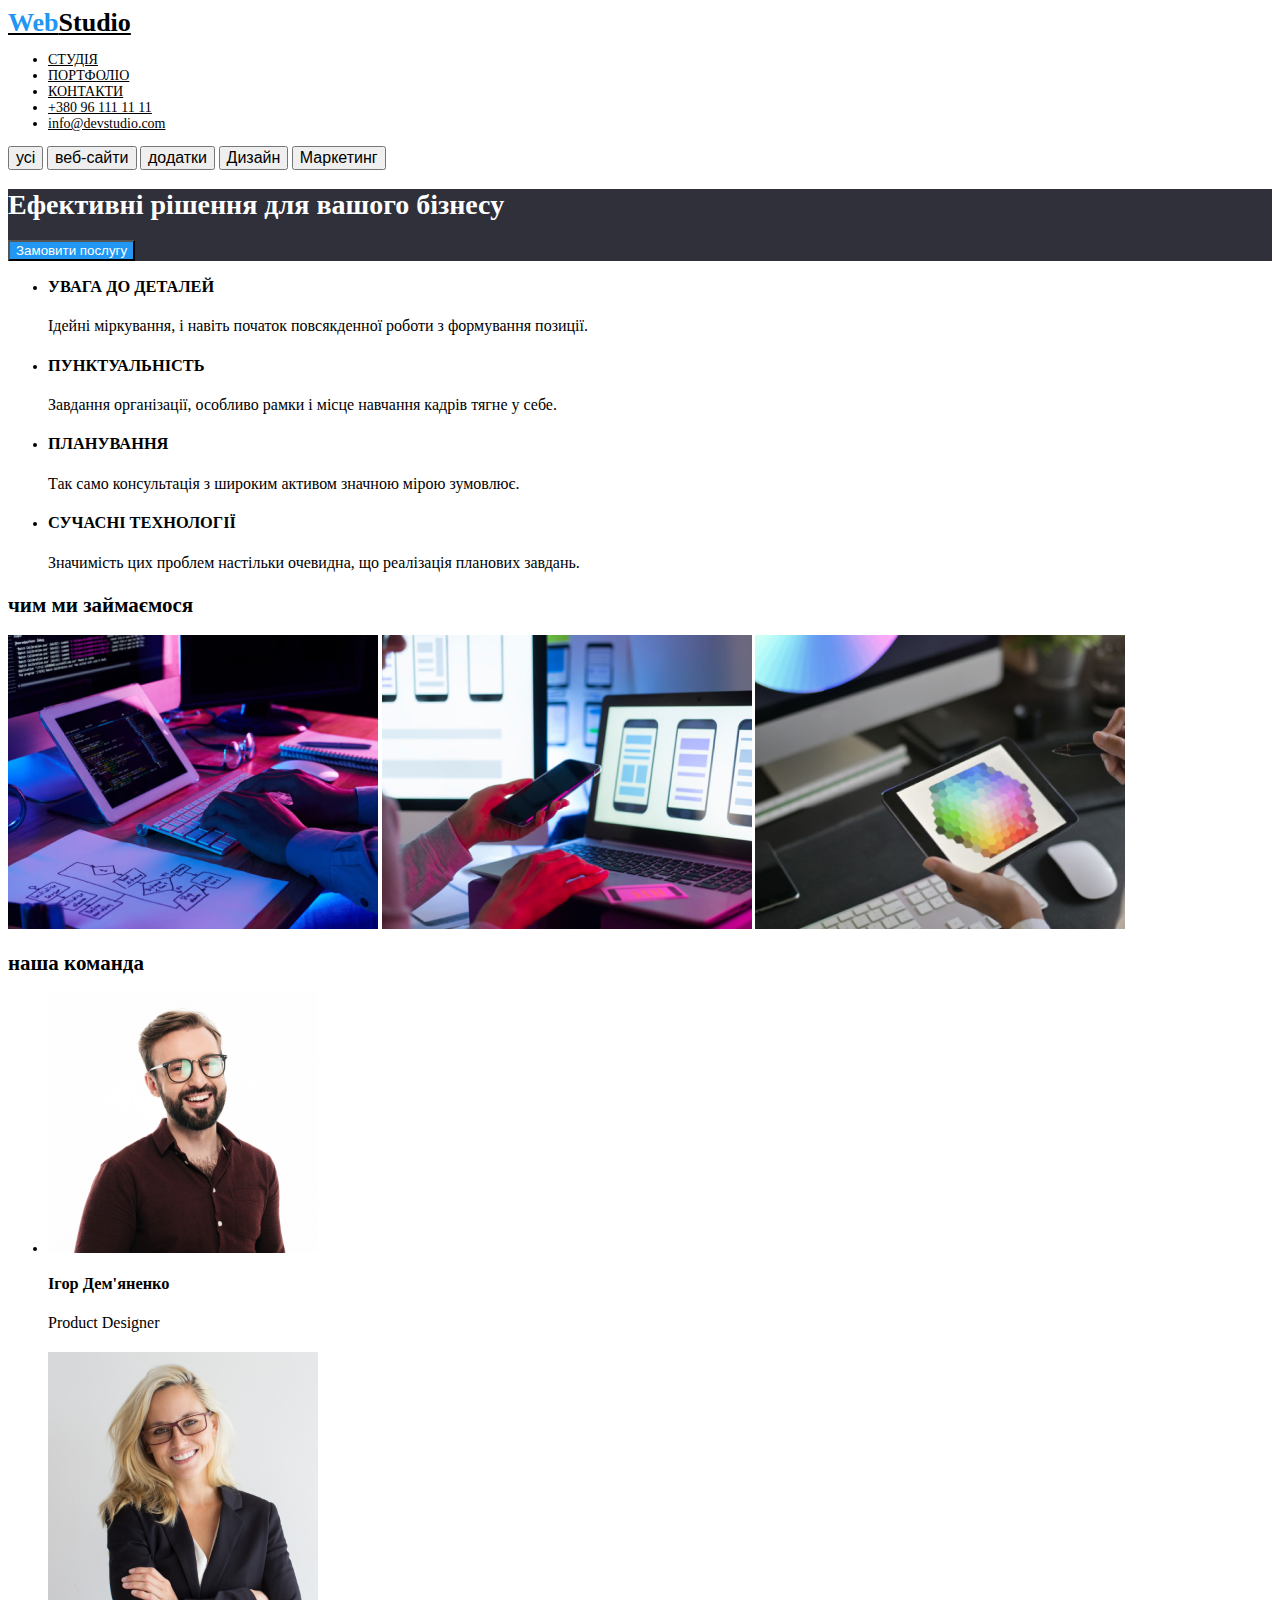
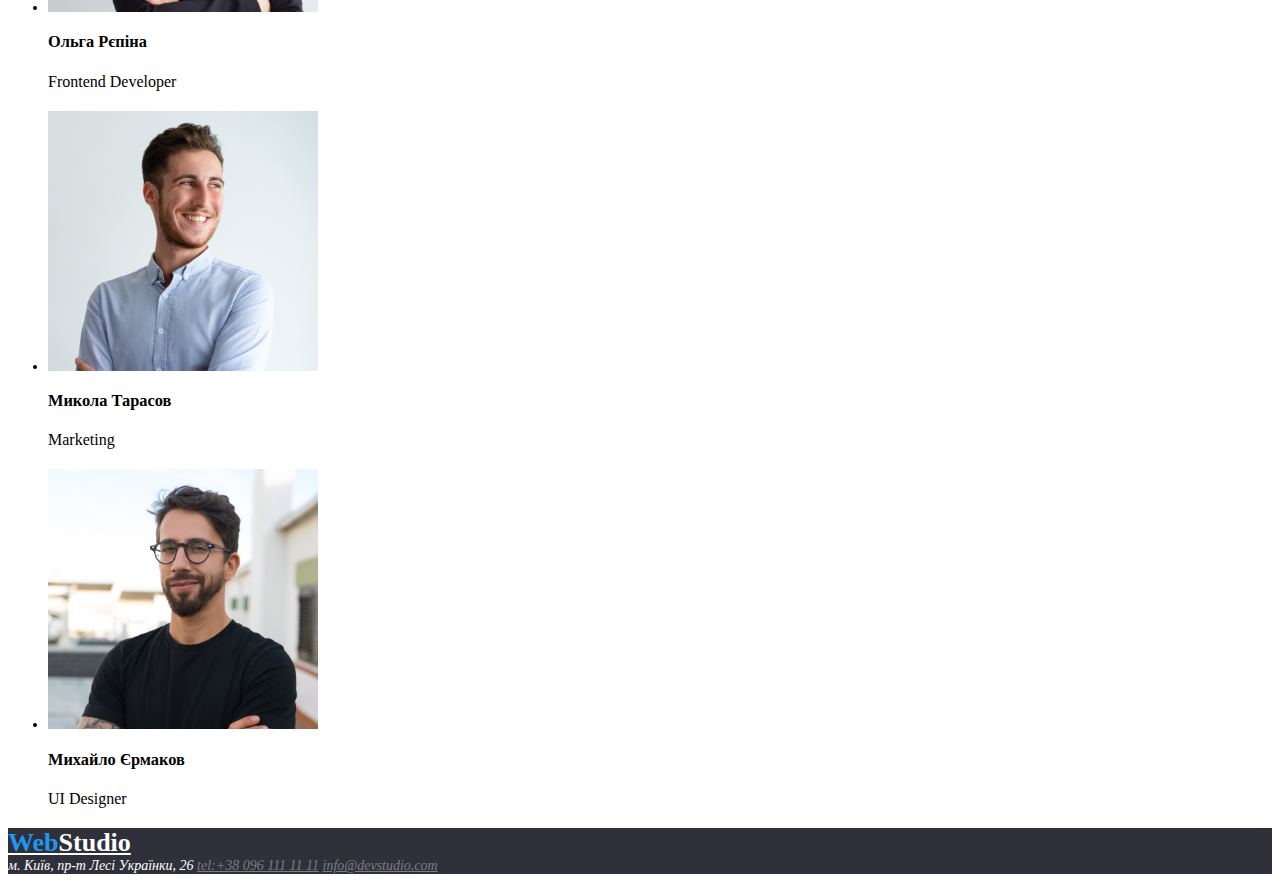
<file: index.html>
<!DOCTYPE html>
<html lang="en">
<head>
    <meta charset="UTF-8">
    <meta name="viewport" content="width=device-width, initial-scale=1.0">
    <link rel="preconnect" href="https://fonts.googleapis.com">
<link rel="preconnect" href="https://fonts.gstatic.com" crossorigin>
<link href="https://fonts.googleapis.com/css2?family=Raleway:ital,wght@0,100..900;1,100..900&family=Roboto:ital,wght@0,100;0,300;0,400;0,500;0,700;0,900;1,100;1,300;1,400;1,500;1,700;1,900&display=swap" rel="stylesheet">

    <link rel="stylesheet" href="./css/style.css">
    <title>Document</title>
</head>
<body>
    <header>
        <a  href="./index.html" class="logo"><span class="logoweb">Web</span>Studio</a>
        <nav>
            <ul>
                <li><a href="#студія">СТУДІЯ</a></li>
                <li><a href="./portfolio.html">ПОРТФОЛІО</a></li>
                <li><a href="#контакти">КОНТАКТИ</a></li>
                <li><a href="tel:+380 96 111 11 11">+380 96 111 11 11</a></li>
                <li><a href="mailto: info@devstudio.com">info@devstudio.com</a></li>
            </ul>
        </nav>
    </header>
    <main>
        <nav>
            <button class="filtr">усі</button>
            <button class="filtr">веб-сайти</button>
            <button class="filtr">додатки</button>
            <button class="filtr">Дизайн</button>
            <button class="filtr">Маркетинг</button>
        </nav>
        <section class="banner">
        <h1>Ефективні рішення для вашого бізнесу</h1>
        <button class="button">Замовити послугу</button>
        </section>
        <section>
         <ul>
            <li>
            <h3>УВАГА ДО ДЕТАЛЕЙ</h3>
            <p class="desc">Ідейні міркування, і навіть початок повсякденної роботи з формування позиції.</p>
            </li>
            <li>
                <h3>ПУНКТУАЛЬНІСТЬ</h3>
                <p class="desc">Завдання організації, особливо рамки і місце навчання кадрів тягне у себе.</p>
            </li>
            <li>
             <h3>ПЛАНУВАННЯ</h3>
             <p class="desc">Так само консультація з широким активом значною мірою зумовлює.</p>
            </li>
            <li>
            <h3>СУЧАСНІ ТЕХНОЛОГІЇ</h3>
            <p class="desc">Значимість цих проблем настільки очевидна, що реалізація планових завдань.</p>
            </li>
         </ul>
        </section>

        <section>
        <h2>чим ми займаємося</h2>
         <img src="./image/img(34).jpg" alt="програмість робить роботу за своїм комп'юторем" width="370">
         <img src="./image/img(33).jpg" alt="жінка з телефоном та комп'юторем" width="370">
         <img src="./image/img(35).jpg" alt="жінка з планшетом" width="370"> 
        </section>

        <section>
        <h2>наша команда</h2>
        <ul>
            <li>
                <img src="./image/img(36).jpg" alt="чоловік в окулярах" width="270">
                <h3>Ігор Дем'яненко</h3>
                <p class="desc">Product Designer</p>
            </li>
            <li>
                <img src="./image/img(37).jpg" alt="жінка в окулярах" width="270">
                <h3>Ольга Рєпіна</h3>
                <p class="desc">Frontend Developer</p>
            </li>
            <li>
                <img src="./image/img(38).jpg" alt="чоловік в сорочці" width="270">
                <h3>Микола Тарасов</h3>
                <p class="desc">Marketing</p>
            </li>
            <li>
                <img src="./image/img(39).jpg" alt="чоловік в окулярах з бородою" width="270">
                <h3>Михайло Єрмаков</h3>
                <p class="desc">UI Designer</p>
            </li>
        </ul>
        </section>
    </main>

    <footer class="banner">
        <a  href="./index.html" class="logo"><span class="logoweb">Web</span>Studio</a>
        <address>
            <span>м. Київ, пр-т Лесі Українки, 26</span>
            <a href="tel:+38 096 111 11 11">tel:+38 096 111 11 11</a>
            <a href="mailto: info@devstudio.com">info@devstudio.com</a>
        </address>
    </footer>
</body>
</html>
</file>
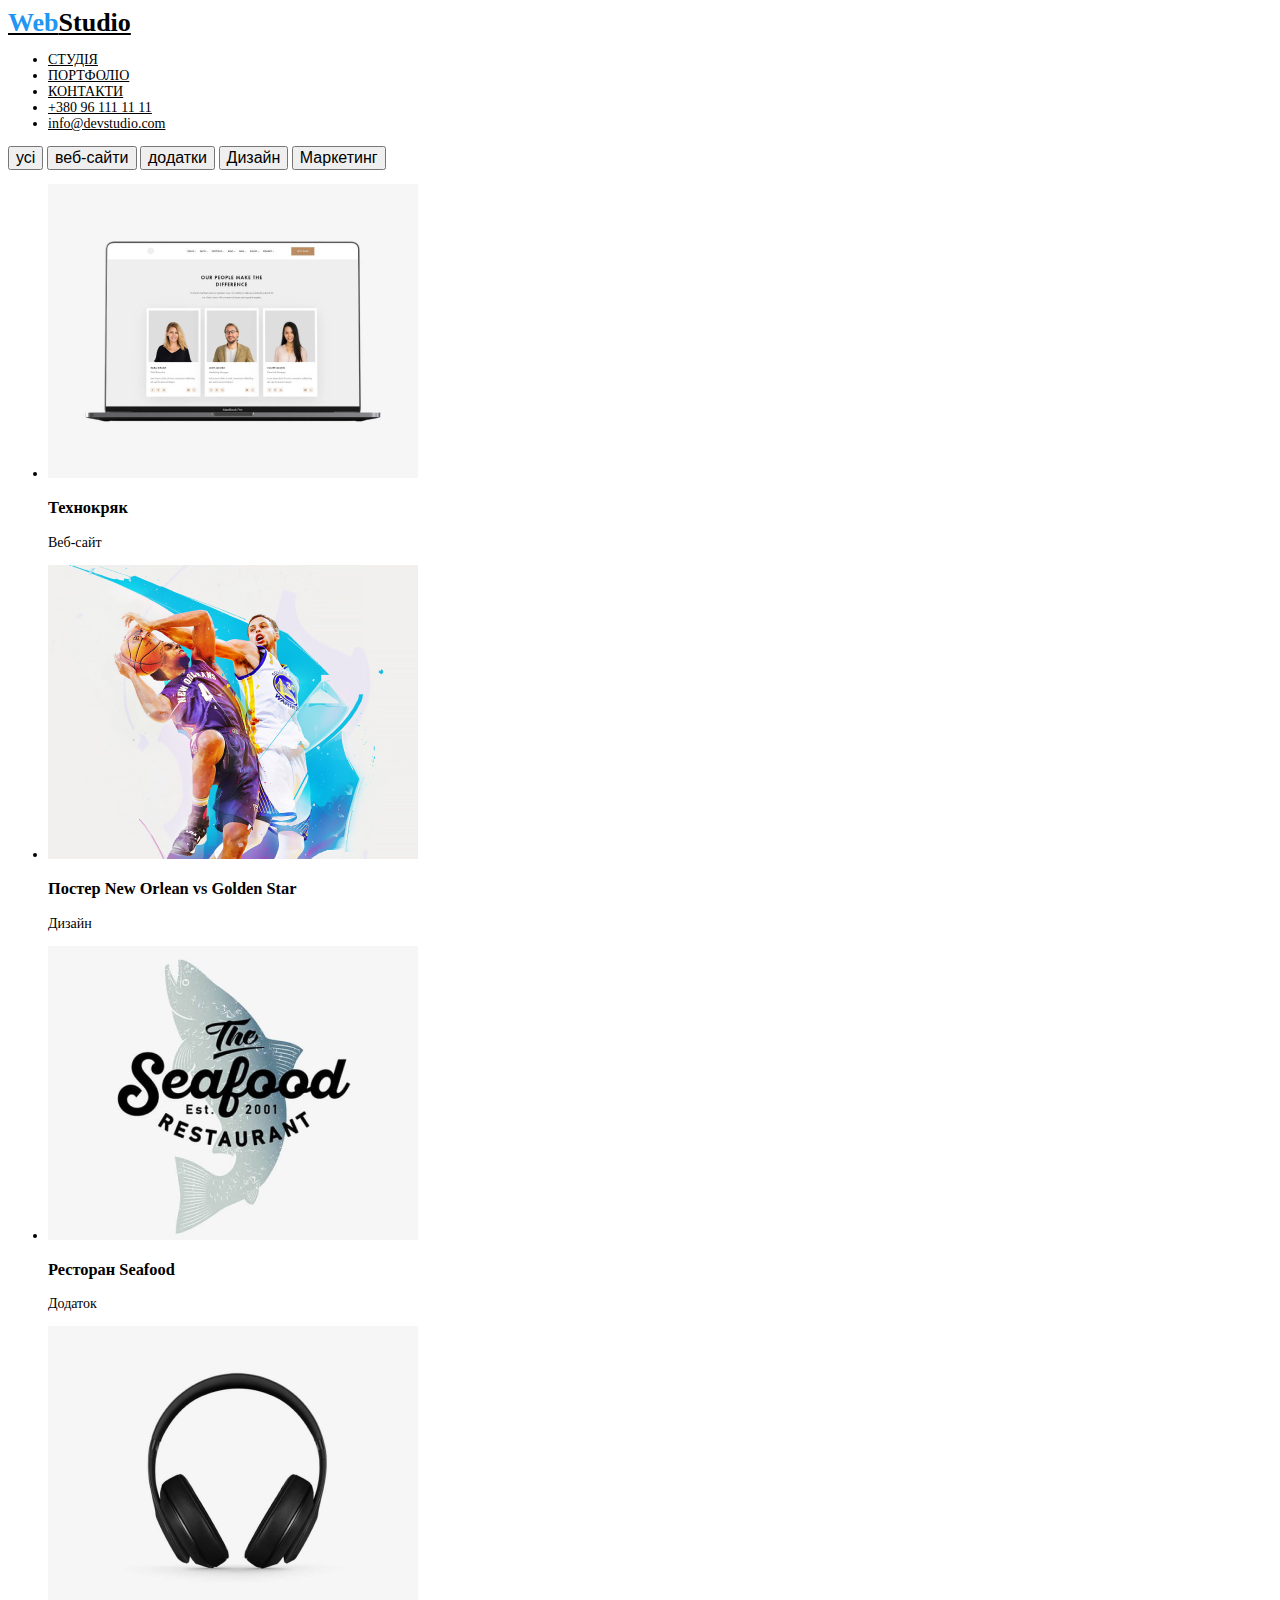
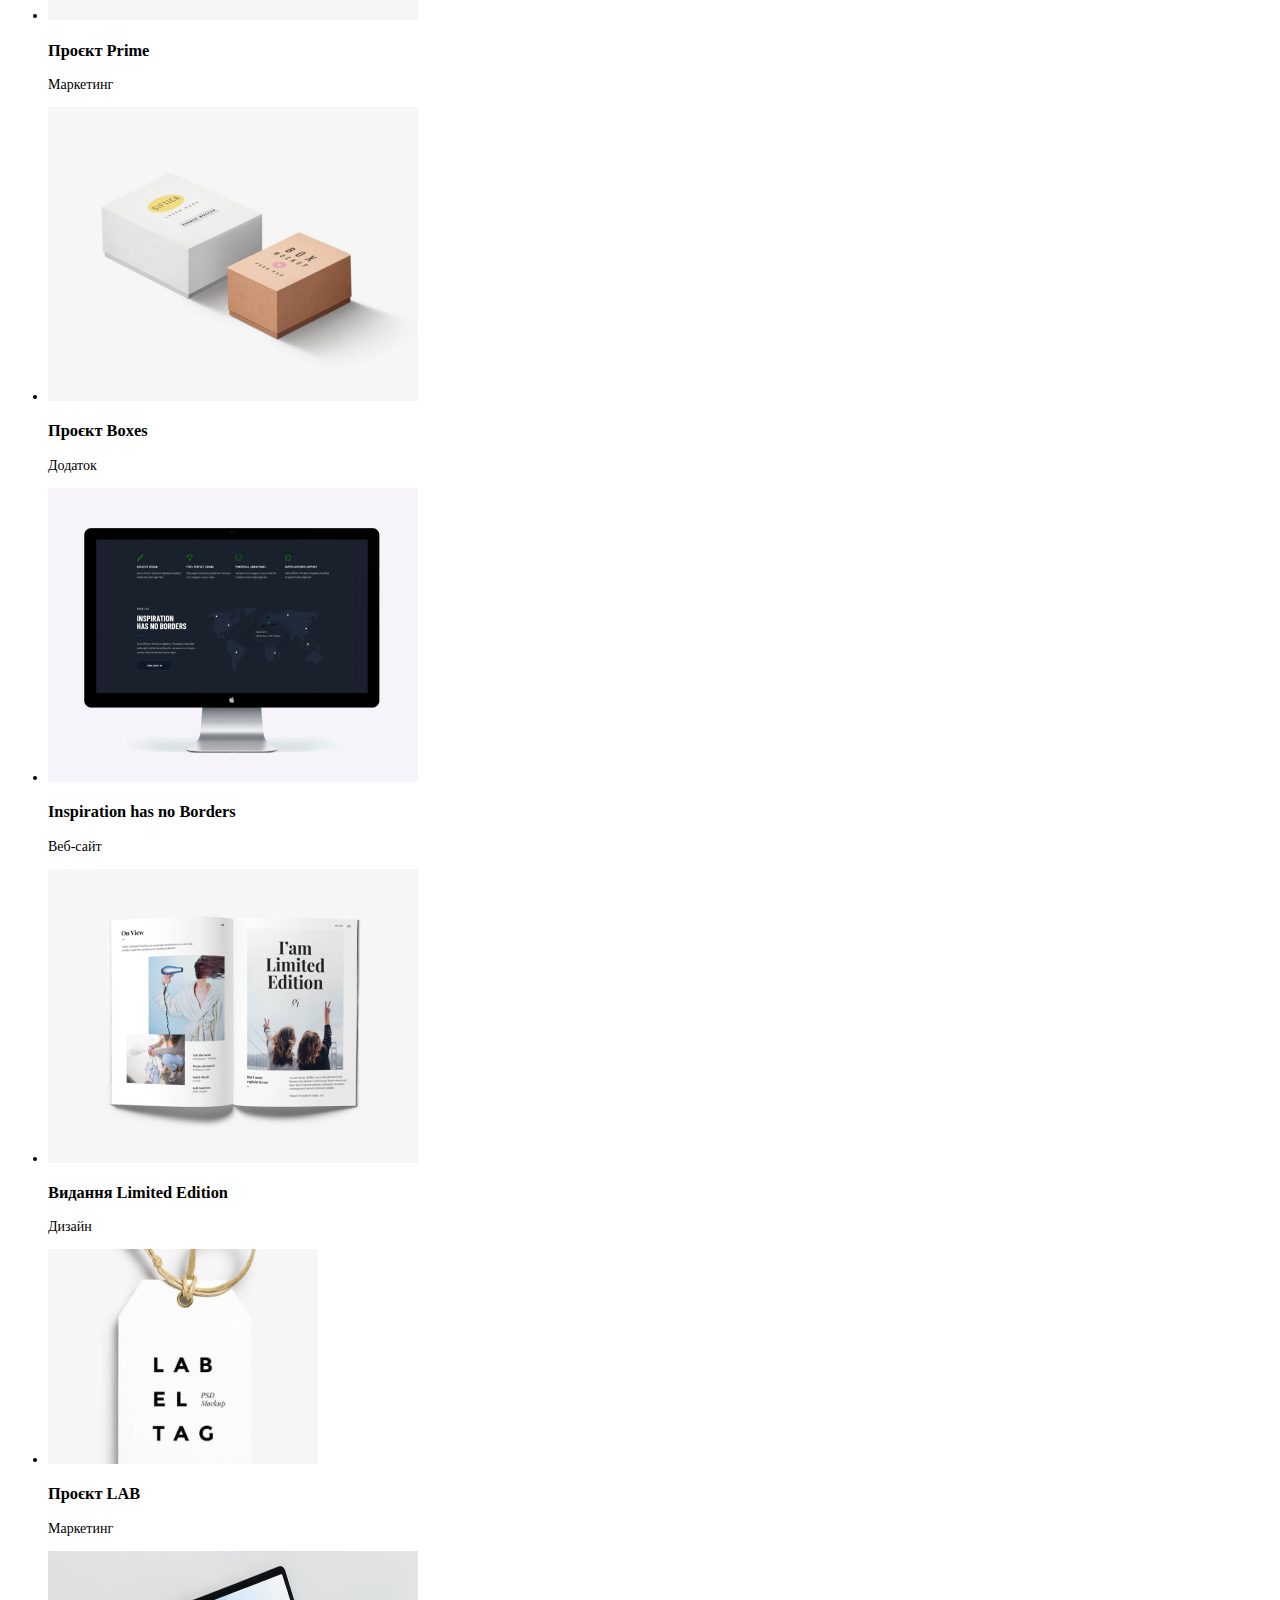
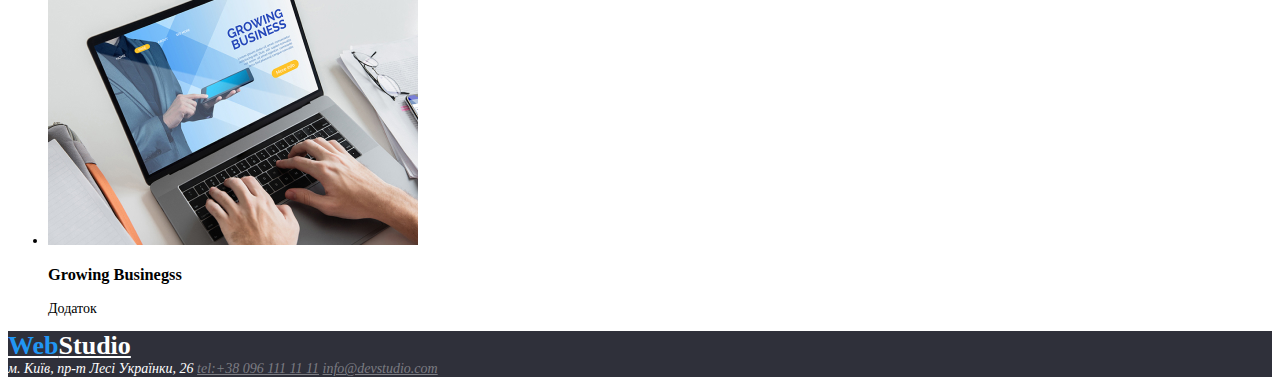
<file: portfolio.html>
<!DOCTYPE html>
<html lang="en">
<head>
    <meta charset="UTF-8">
    <meta name="viewport" content="width=device-width, initial-scale=1.0">
    <link rel="preconnect" href="https://fonts.googleapis.com">
<link rel="preconnect" href="https://fonts.gstatic.com" crossorigin>
<link href="https://fonts.googleapis.com/css2?family=Raleway:ital,wght@0,100..900;1,100..900&family=Roboto:ital,wght@0,100;0,300;0,400;0,500;0,700;0,900;1,100;1,300;1,400;1,500;1,700;1,900&display=swap" rel="stylesheet">
<link rel="stylesheet" href="./css/style.css">
    <title>Document</title>
</head>
<body>
    <header>
        <a  href="./index.html" class="logo"><span class="logoweb">Web</span>Studio</a>
        <nav>
            <ul>
                <li><a href="#студія">СТУДІЯ</a></li>
                <li><a href="./portfolio.html">ПОРТФОЛІО</a></li>
                <li><a href="#контакти">КОНТАКТИ</a></li>
                <li><a href="tel:+380 96 111 11 11">+380 96 111 11 11</a></li>
                <li><a href="mailto: info@devstudio.com">info@devstudio.com</a></li>
            </ul>
        </nav>
    </header>
        <main>
        <nav>
            <button class="filtr">усі</button>
            <button class="filtr">веб-сайти</button>
            <button class="filtr">додатки</button>
            <button class="filtr">Дизайн</button>
            <button class="filtr">Маркетинг</button>  
        </nav>
        <ul>
            <li>
                <img src="./image/img(24).jpg" alt="">
                <h3>Технокряк</h3>
                <p>Веб-сайт</p>
            </li>
            <li>
                <img src="./image/img(25).jpg" alt="">
                <h3>Постер New Orlean vs Golden Star</h3>
                <p>Дизайн</p>
            </li>
            <li>
                <img src="./image/img(26).jpg" alt="">
                <h3>Ресторан Seafood</h3>
                <p>Додаток</p>
            </li>
            <li>
                <img src="./image/img(27).jpg" alt="">
                <h3>Проєкт Prime</h3>
                <p>Маркетинг</p>
            </li>
            <li>
                <img src="./image/img(28).jpg" alt="">
                <h3>Проєкт Boxes</h3>
                <p>Додаток</p>
            </li>
            <li>
                <img src="./image/img(29).jpg" alt="">
                <h3>Inspiration has no Borders</h3>
                <p>Веб-сайт</p>
            </li>
            <li>
                <img src="./image/img(30).jpg" alt="">
                <h3>Видання Limited Edition</h3>
                <p>Дизайн</p>
            </li>
            <li>
                <img src="./image/img(31).jpg" alt="" width="270">
                <h3>Проєкт LAB</h3>
                <p>Маркетинг</p>
            </li>
            <li>
                <img src="./image/img(32).jpg" alt="">
                <h3>Growing Businegss</h3>
                <p>Додаток</p>
            </li>
        </ul>
    </main>
    <footer class="banner">
        <a  href="./index.html" class="logo"><span class="logoweb">Web</span>Studio</a>
        <address>
            <span>м. Київ, пр-т Лесі Українки, 26</span>
            <a href="tel:+38 096 111 11 11">tel:+38 096 111 11 11</a>
            <a href="mailto: info@devstudio.com">info@devstudio.com</a>
        </address>
    </footer>
</body>
</html>
</file>
<file: css/style.css>
body {
    font-family: "Roboto" sans-serif;
    font-size: 14px;
}
.logoweb{
    color:#2196F3;
}
.logo {
    font-family: "Raleway" sans-serif;
    font-size: 26px;
    font-weight: 700;
}
.filtr {
    font-family: "Roboto" sans-serif;
    font-size: 16px;
}
.desc {
    font-size: 16px;
    line-height: 26px;
}
header a{
    color: black;
}
.banner{
    background-color: #2F303A;
    color: #ffffff;
}
.button{
   background-color:#2196F3;
   color: #ffffff;
}
.logoweb{
    color: #2196F3;
}
address a{
    color: #FFFFFF60;
}
.banner a{
    background-color: #2F303A;
}
footer>a{
    color: #FFFFFF;
}
</file>
